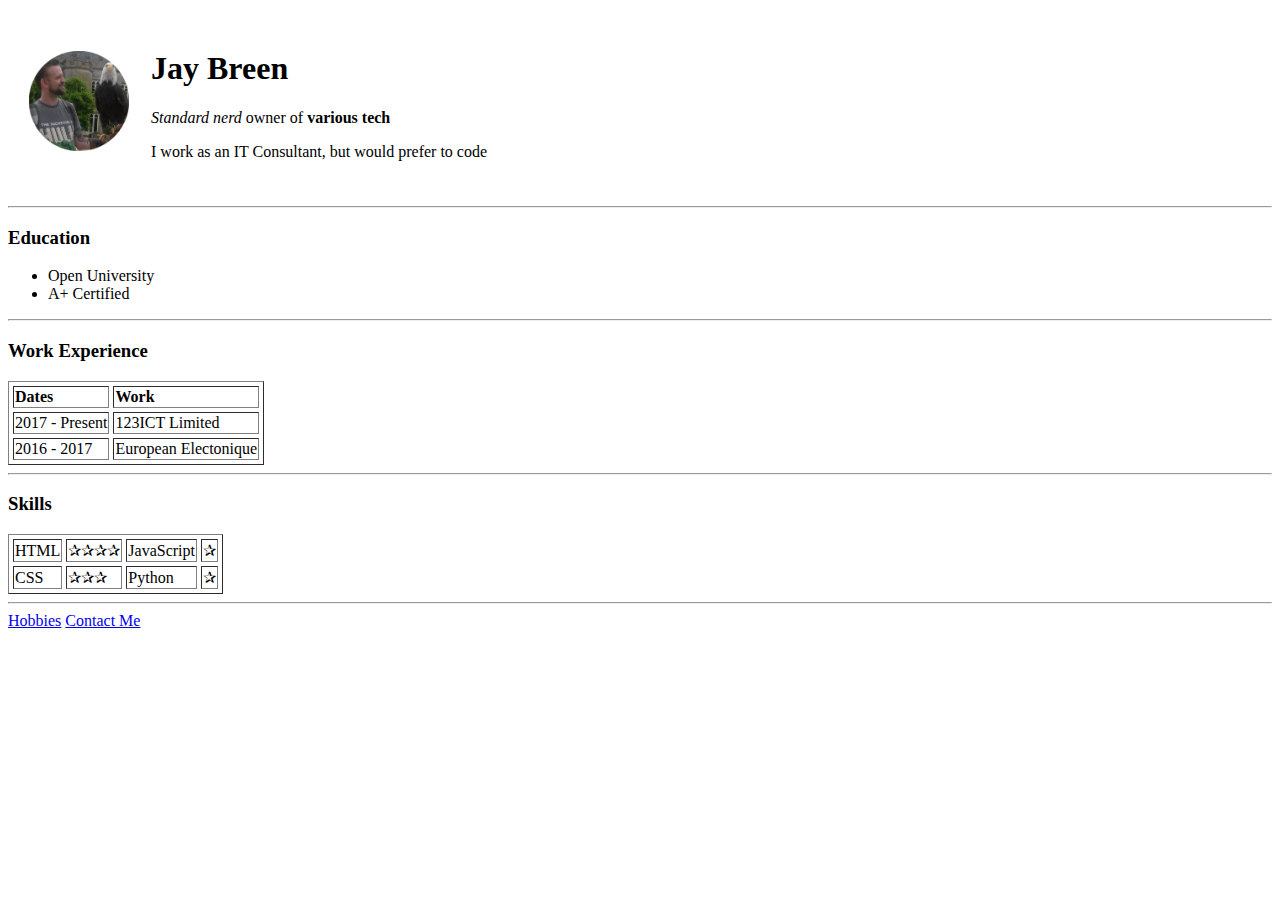
<file: index.html>
<!DOCTYPE html>
<html lang="en">

<head>
  <meta charset="UTF-8">
  <title>Jay Breen's Personal Site</title>
</head>

<body>
  <table cellspacing="20">
    <tr>
      <td>
        <img src="img/me.png" width="100">
      </td>
      <td>
        <h1>Jay Breen</h1>
        <p><em>Standard nerd</em> owner of <strong>various tech</strong></p>
        <p>I work as an IT Consultant, but would prefer to code</p>
      </td>
    </tr>
  </table>
  <hr>
  <h3>Education</h3>
  <ul>
    <li>Open University</li>
    <li>A+ Certified</li>
  </ul>
  <hr>
  <h3>Work Experience</h3>
  <table border="1" cellspacing="4">
    <thead>
      <tr align="left">
        <th>Dates</th>
        <th>Work</th>
      </tr>
    </thead>
    <tbody>
      <tr>
        <td>2017 - Present</td>
        <td>123ICT Limited</td>
      </tr>
      <tr>
        <td>2016 - 2017</td>
        <td>European Electonique</td>
      </tr>
    </tbody>
    <!-- <tfoot>
      <tr>
        <td>
          Nothing to see here
        </td>
      </tr>
    </tfoot> -->
  </table>
  <hr>
  <h3>Skills</h3>
  <table border="1" cellspacing="4">
    <tr>
      <td>HTML</td><td>✰✰✰✰</td><td>JavaScript</td><td>✰</td>
    </tr>
    <tr>
      <td>CSS</td><td>✰✰✰</td><td>Python</td><td>✰</td>
    </tr>
  </table>
  <hr>
  <a href="hobbies.html">Hobbies</a> <a href="contact.html">Contact Me</a>
</body>

</html>
</file>
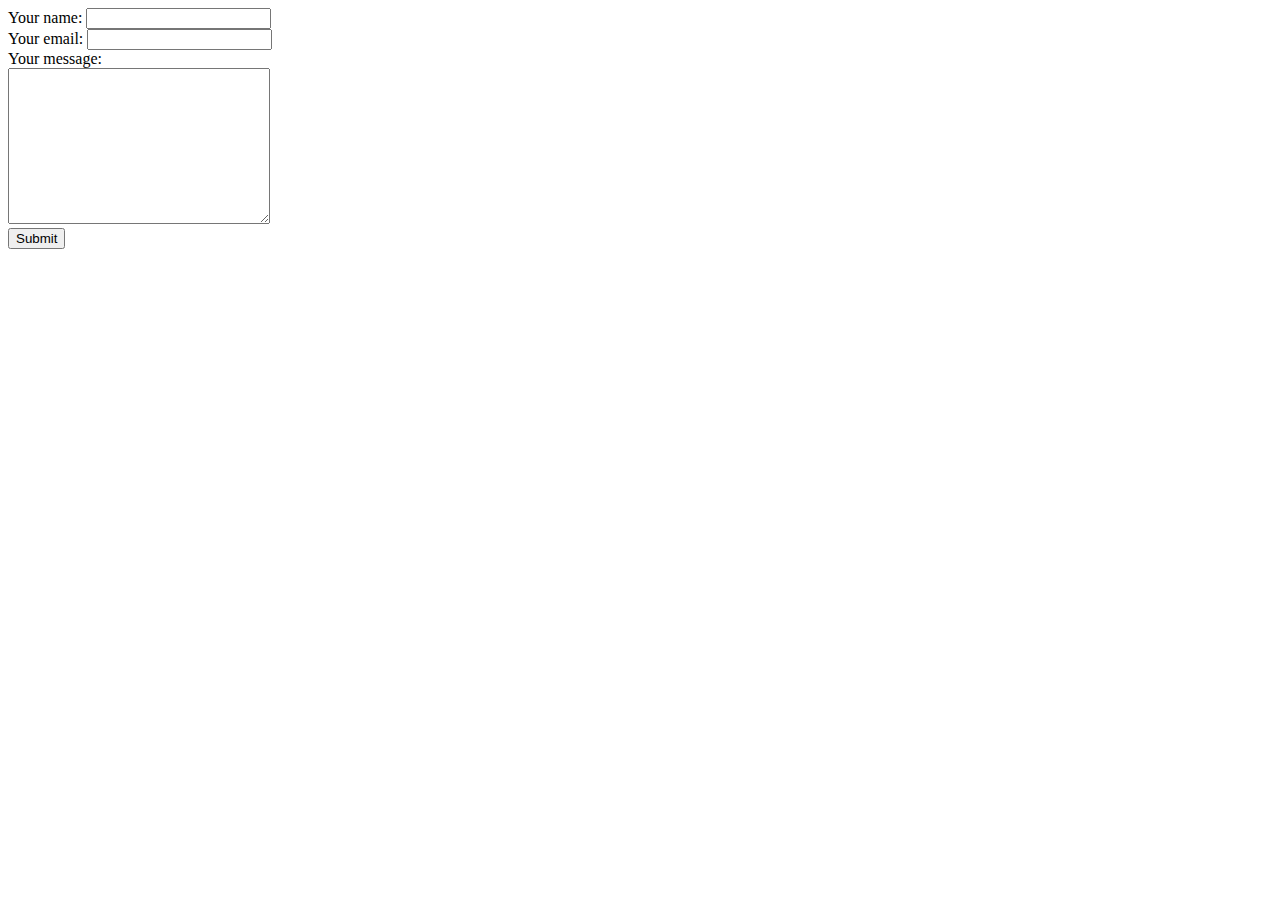
<file: contact.html>
<!DOCTYPE html>
<html lang="en">
<head>
  <meta charset="UTF-8">
  <meta name="viewport" content="width=device-width, initial-scale=1.0">
  <meta http-equiv="X-UA-Compatible" content="ie=edge">
  <title>Contact</title>
</head>
<body>
  <form action="mailto:jaybreen81@gmail.com" method="post">
    <label>Your name:</label>
    <input type="text"><br>
    <label>Your email:</label>
    <input type="email"><br>
    <label>Your message:</label><br>
    <textarea name="message" rows="10" cols="30"></textarea><br>
    <input type="submit">
    <!-- <input type="checkbox"> -->
    <!-- <input type="color"> -->
    <!-- <input type="password"> -->
    <!-- <input type="date"> -->
    <!-- <input type="file"> -->
  </form>
</body>
</html>
</file>
